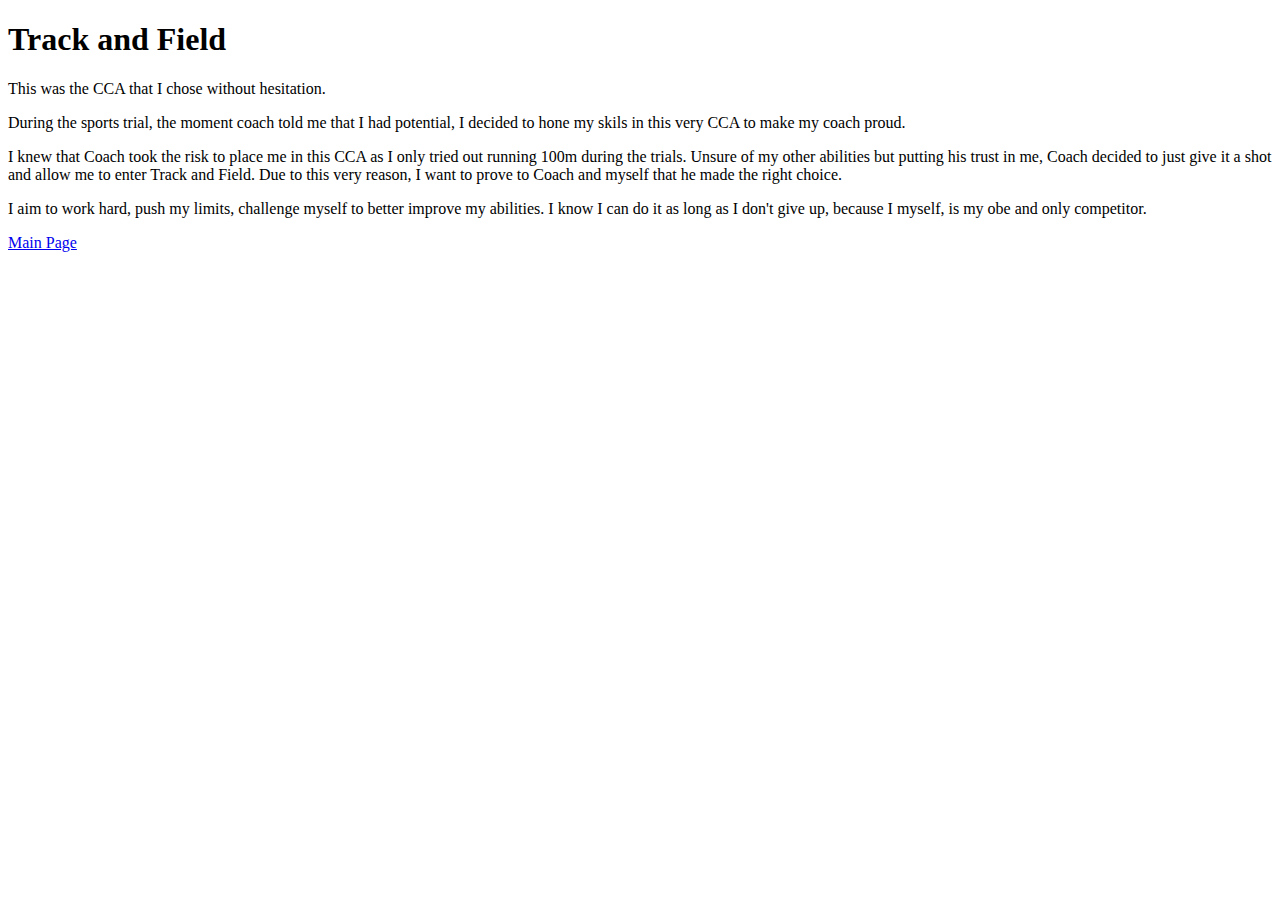
<file: page1.html>
<!DOCTYPE html>
<html>
<link rel="stylesheet" type="text/css" href="style.css">
<title>
<head> More about ME  </head>
</title>
<body>
<h1> Track and Field  </h1>
<p> This was the CCA that I chose without hesitation.</p>
<p> During the sports trial, the moment coach told me that I had potential, I decided to hone my skils in this very CCA to make my coach proud. </p>
<p>I knew that Coach took the risk to place me in this CCA as I only tried out running 100m during the trials. Unsure of my other abilities but putting his trust in me, Coach decided to just give it a shot and allow me to enter Track and Field. Due to this very reason, I want to prove to Coach and myself that he made the right choice.   </p>
<p> I aim to work hard, push my limits, challenge myself to better improve my abilities. I know I can do it as long as I don't give up, because I myself, is my obe and only competitor. </p>

<a href="index.html"> Main Page </a>
</body>
</html>
</file>
<file: style.css>
h1{

  font-family: verdana;
  color:black;
}

 h2{
  font-family: verdana;
  color:black;
}

p{
 font-family: verdana;
}


html {
    background: url(http://questiondesign.co/wp-content/uploads/2017/09/nice-template-for-powerpoint-white-cool-free-backgrounds-your-templates-with-background-designs-download.jpg) no-repeat center fixed; 
    background-size: cover;
}
</file>
